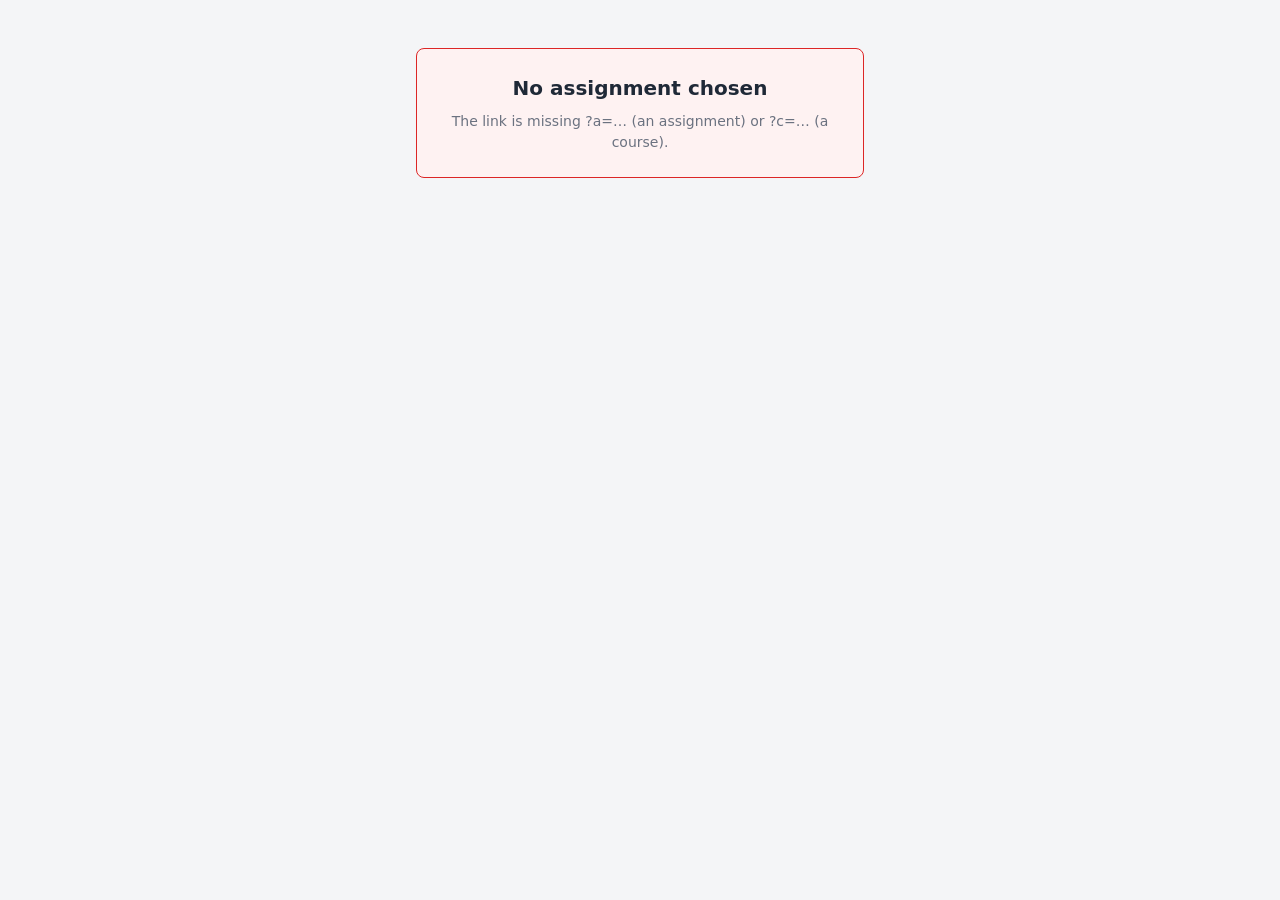
<file: play.html>
<!DOCTYPE html>
<html lang="en">

<head>
    <meta charset="utf-8">
    <meta name="viewport" content="width=device-width, initial-scale=1">
    <title>Learning Lab</title>
    <link rel="icon" type="image/png" href="shared/img/favicon.png">
    <link rel="stylesheet" href="player/css/player.css">
    <script type="module" src="player/js/main.js"></script>
</head>

<body>
    <div id="app"></div>
    <noscript>This assignment needs JavaScript.</noscript>
</body>

</html>
</file>
<file: player/css/player.css>
/* The player page (play.html). Module styles are added by moduleLoader.js. */
@import url("../../shared/css/shared.css");
@import url("molecules.css");
@import url("organisms.css");
@import url("templates.css");

#app {
  height: 100%;
}
</file>
